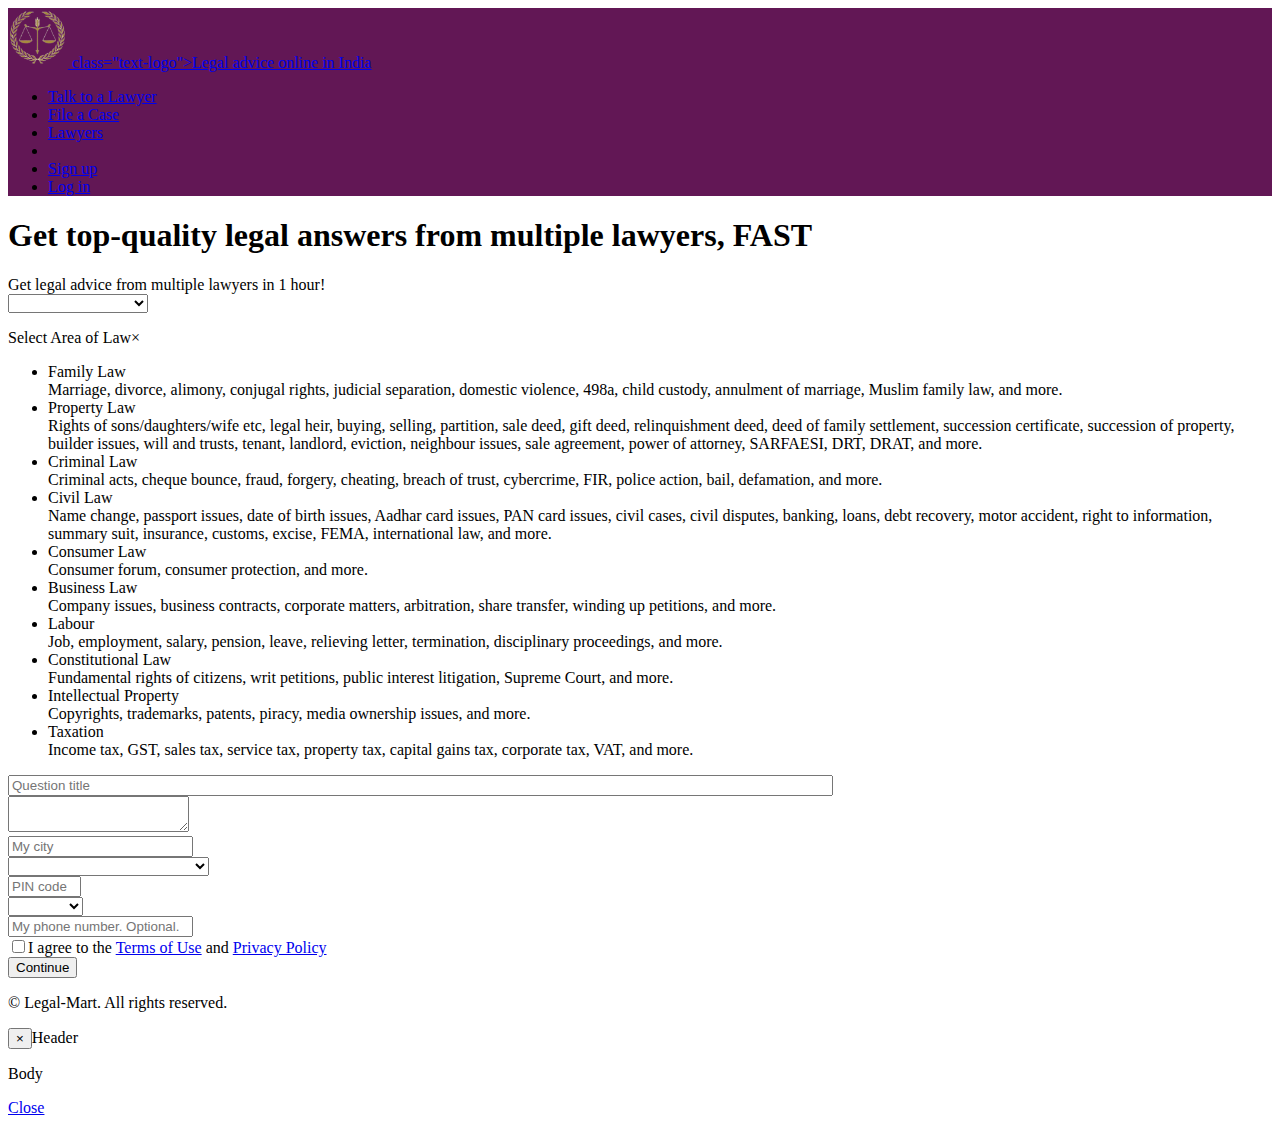
<file: sih2.0/ask-a-lawyer.html>
<!DOCTYPE html>
<html lang="en" xmlns:fb="//ogp.me/ns/fb#">

<head>
    <meta name="csrf-param" content="authenticity_token" />
    <meta name="csrf-token"
        content="LhoGb9mt+VMlHgFYDhaLZRRIJDz0bwUyVEcX1gA0S1FyvdxguZbsYhdYZ/Rr5xNoaanAfWVbiXAmG/UI6xhV2A==" />
    <meta charset="utf-8" />
    <meta content="IE=Edge,chrome=1" http-equiv="X-UA-Compatible" />
    <meta content="initial-scale=1.0, minimum-scale=1.0, maximum-scale=1.0" name="viewport" />
    <meta
        content="Ask a question on Indian law and get legal advice online from advocates and lawyers in India in 1 hour."
        name="description" />
    <title>Ask a Lawyer</title>
    <link as="image"
        href="https://www.kaanoon.com/assets/spinner-359fac98ca3ed4cbb3ca0c4fd6d43f6aa1dc12c6b3120d8df0a130b77e07903f.png"
        rel="preload" />
    <!--Le HTML5 shim, for IE6-8 support of HTML elements--><!--[if lt IE 9]><script src="//cdnjs.cloudflare.com/ajax/libs/html5shiv/3.6.1/html5shiv.js"></script><script src="//ajax.googleapis.com/ajax/libs/jquery/1.3.1/jquery.min.js" type="text/javascript"></script><script src="//ie7-js.googlecode.com/svn/version/2.1(beta4)/IE8.js"></script><![endif]-->
    <link rel="stylesheet" media="all" href="https://fonts.googleapis.com/css?family=Roboto:400,500,700"
        data-turbolinks-track="true" />
    <link rel="stylesheet" media="all" href="https://fonts.googleapis.com/css?family=Bitter:400,400italic"
        data-turbolinks-track="true" />
    <link rel="stylesheet" media="all"
        href="https://www.kaanoon.com/assets/application-be356ab3b75d8389a593c4635ffba10efe525adb6b90eee5adcf4bdc8e7d256a.css"
        async="async" />
    <script src="https://maps.google.com/maps/api/js?key=AIzaSyDYIgMo2-tmdCgCQV2aNK5gFd6uQNfCtyw"></script>
    <script src="https://pagead2.googlesyndication.com/pagead/js/adsbygoogle.js"
        data-ad-client="ca-pub-2681912536393957" async="async"></script>
    <script
        src="https://www.kaanoon.com/assets/application.1-d082a5c26a1ee94e8498bd11ec0db4b66d4dbd8ded43a37b812e058bf7ce4aef.js"></script>
    <script
        src="https://www.kaanoon.com/assets/application.2-c070b61be209b10ef49223fcd4b41262ec77ac9c4f88f01cae6a51890d8e657a.js"></script>
</head>

<body class="gray-background">
    <div class="page-wrapper">
        <div class="header-wrapper navbar-fixed-top ">
            <div class="header" style="background-color: #621755;">
                <div class="container container-wide font-null">
                    <div class="header-logo"><a class="site-logo" href="index.html"><span><img src="lpgo-removebg-preview.png" style="width: 60px; height: 60px; margin-top: 0px;"></span><span>
                                class="text-logo">Legal advice online in India</span></a></div>
                    <div class="header-menu">
                        <ul class="header-nav">
                            <li><a href="/ask-a-lawyer">Talk to a Lawyer</a></li>
                            <li><a href="/talk-to-a-lawyer">File a Case</a></li>
                            <li><a href="/lawyers">Lawyers</a></li>
                            <li></li>
                            <li><a href="page compressed n/index.html">Sign up</a></li>
                            <li><a href="Log in.html">Log in</a></li>
                        </ul>
                    </div>
                </div>
            </div>
        </div><!-- Google tag (gtag.js) -->
        <script src="https://www.googletagmanager.com/gtag/js?id=G-PR6VPDCDH8"></script>
        <script>window.dataLayer = window.dataLayer || [];
            function gtag() { dataLayer.push(arguments); }
            gtag('js', new Date());

            gtag('config', 'G-PR6VPDCDH8');</script>
        <div class="container">
            <div class="span7 page-base ask-a-lawyer-page">
                <div class="page-header">
                    <h1>Get top-quality legal answers from multiple lawyers, FAST</h1>
                </div>
                <div class="ask-subtitle">Get legal advice from multiple lawyers in 1 hour!</div>
                <form class="simple_form new_question" id="js-new-question" action="/ask-a-lawyer"
                    accept-charset="UTF-8" method="post"><input name="utf8" type="hidden" value="&#x2713;" /><input
                        type="hidden" name="authenticity_token"
                        value="jfzJbQr+15b9Qf9cd9HywY7Q4VSF+OnY9Gfaz7Qh+ZXRWxNiasXCp88HmfASIGrM8zEFFRTMZZqGOzgRXw3nHA==" />
                    <div class="control-group hidden question_id">
                        <div class="field-wrapper">
                            <div class="controls"><input class="hidden" type="hidden" name="question[id]"
                                    id="question_id" /><span class="help-block"></span></div>
                        </div>
                    </div>
                    <div class="control-group hidden question_user_device">
                        <div class="field-wrapper">
                            <div class="controls"><input value="desktop" class="hidden" type="hidden"
                                    name="question[user_device]" id="question_user_device" /><span
                                    class="help-block"></span></div>
                        </div>
                    </div>
                    <div class="control-group hidden question_interrupted_exit">
                        <div class="field-wrapper">
                            <div class="controls"><input class="hidden" type="hidden" value="false"
                                    name="question[interrupted_exit]" id="question_interrupted_exit" /><span
                                    class="help-block"></span></div>
                        </div>
                    </div>
                    <div class="control-group hidden question_from_chat">
                        <div class="field-wrapper">
                            <div class="controls"><input value="false" class="hidden" type="hidden"
                                    name="question[from_chat]" id="question_from_chat" /><span
                                    class="help-block"></span></div>
                        </div>
                    </div>
                    <div class="control-group select required question_area_of_law_id">
                        <div class="field-wrapper">
                            <div class="controls"><select data-placeholder="Area of Law"
                                    data-area-id-to-description-mapping="{&quot;1&quot;:&quot;Marriage, divorce, alimony, conjugal rights, judicial separation, domestic violence, 498a, child custody, annulment of marriage, Muslim family law, and more.&quot;,&quot;3&quot;:&quot;Rights of sons/daughters/wife etc, legal heir, buying, selling, partition, sale deed, gift deed, relinquishment deed, deed of family settlement, succession certificate, succession of property, builder issues, will and trusts, tenant, landlord, eviction, neighbour issues, sale agreement, power of attorney, SARFAESI, DRT, DRAT, and more.&quot;,&quot;2&quot;:&quot;Criminal acts, cheque bounce, fraud, forgery, cheating, breach of trust, cybercrime, FIR, police action, bail, defamation, and more.&quot;,&quot;4&quot;:&quot;Name change, passport issues, date of birth issues, Aadhar card issues, PAN card issues, civil cases, civil disputes, banking, loans, debt recovery, motor accident, right to information, summary suit, insurance, customs, excise, FEMA, international law, and more.&quot;,&quot;10&quot;:&quot;Consumer forum, consumer protection, and more.&quot;,&quot;5&quot;:&quot;Company issues, business contracts, corporate matters, arbitration, share transfer, winding up petitions, and more.&quot;,&quot;7&quot;:&quot;Job, employment, salary, pension, leave, relieving letter, termination, disciplinary proceedings, and more.&quot;,&quot;9&quot;:&quot;Fundamental rights of citizens, writ petitions, public interest litigation, Supreme Court, and more.&quot;,&quot;8&quot;:&quot;Copyrights, trademarks, patents, piracy, media ownership issues, and more.&quot;,&quot;6&quot;:&quot;Income tax, GST, sales tax, service tax, property tax, capital gains tax, corporate tax, VAT, and more.&quot;}"
                                    data-area-id-to-name-mapping="{&quot;1&quot;:&quot;family law&quot;,&quot;3&quot;:&quot;property law&quot;,&quot;2&quot;:&quot;criminal law&quot;,&quot;4&quot;:&quot;civil law&quot;,&quot;10&quot;:&quot;consumer law&quot;,&quot;5&quot;:&quot;business law&quot;,&quot;7&quot;:&quot;labour&quot;,&quot;9&quot;:&quot;constitutional law&quot;,&quot;8&quot;:&quot;intellectual property&quot;,&quot;6&quot;:&quot;taxation&quot;}"
                                    data-area-id-to-lawyers-name-mapping="{&quot;1&quot;:&quot;Family Lawyer&quot;,&quot;3&quot;:&quot;Property Lawyer&quot;,&quot;2&quot;:&quot;Criminal Lawyer&quot;,&quot;4&quot;:&quot;Civil Lawyer&quot;,&quot;10&quot;:&quot;Consumer Lawyer&quot;,&quot;5&quot;:&quot;Business Lawyer&quot;,&quot;7&quot;:&quot;Labour Lawyer&quot;,&quot;9&quot;:&quot;Constitutional Lawyer&quot;,&quot;8&quot;:&quot;Intellectual Property Lawyer&quot;,&quot;6&quot;:&quot;Tax Lawyer&quot;}"
                                    data-area-id-to-lawyers-top-list-name-mapping="{&quot;1&quot;:&quot;Family Lawyers&quot;,&quot;3&quot;:&quot;Property Lawyers&quot;,&quot;2&quot;:&quot;Criminal Lawyers&quot;,&quot;4&quot;:&quot;Civil Lawyers&quot;,&quot;10&quot;:&quot;Consumer Lawyers&quot;,&quot;5&quot;:&quot;Business Lawyers&quot;,&quot;7&quot;:&quot;Labour Lawyers&quot;,&quot;9&quot;:&quot;Constitutional Lawyers&quot;,&quot;8&quot;:&quot;Intellectual Property Lawyers&quot;,&quot;6&quot;:&quot;Tax Lawyers&quot;}"
                                    class="select required js-question-law-area" required="required"
                                    aria-required="true" name="question[area_of_law_id]" id="question_area_of_law_id">
                                    <option value=""></option>
                                    <option value="1">Family Law</option>
                                    <option value="3">Property Law</option>
                                    <option value="2">Criminal Law</option>
                                    <option value="4">Civil Law</option>
                                    <option value="10">Consumer Law</option>
                                    <option value="5">Business Law</option>
                                    <option value="7">Labour</option>
                                    <option value="9">Constitutional Law</option>
                                    <option value="8">Intellectual Property</option>
                                    <option value="6">Taxation</option>
                                </select><span class="help-block"></span></div>
                        </div>
                    </div>
                    <div class="law-area-select-mobile js-law-area-select-mobile">
                        <p class="select-header">Select Area of Law<span class="js-close mobile-close">×</span></p>
                        <div class="law-areas-collection">
                            <ul>
                                <li class="js-law-area-item" data-law-area-id="1">Family Law<br /><span
                                        class="law-area-description">Marriage, divorce, alimony, conjugal rights,
                                        judicial separation, domestic violence, 498a, child custody, annulment of
                                        marriage, Muslim family law, and more.</span></li>
                                <li class="js-law-area-item" data-law-area-id="3">Property Law<br /><span
                                        class="law-area-description">Rights of sons/daughters/wife etc, legal heir,
                                        buying, selling, partition, sale deed, gift deed, relinquishment deed, deed of
                                        family settlement, succession certificate, succession of property, builder
                                        issues, will and trusts, tenant, landlord, eviction, neighbour issues, sale
                                        agreement, power of attorney, SARFAESI, DRT, DRAT, and more.</span></li>
                                <li class="js-law-area-item" data-law-area-id="2">Criminal Law<br /><span
                                        class="law-area-description">Criminal acts, cheque bounce, fraud, forgery,
                                        cheating, breach of trust, cybercrime, FIR, police action, bail, defamation, and
                                        more.</span></li>
                                <li class="js-law-area-item" data-law-area-id="4">Civil Law<br /><span
                                        class="law-area-description">Name change, passport issues, date of birth issues,
                                        Aadhar card issues, PAN card issues, civil cases, civil disputes, banking,
                                        loans, debt recovery, motor accident, right to information, summary suit,
                                        insurance, customs, excise, FEMA, international law, and more.</span></li>
                                <li class="js-law-area-item" data-law-area-id="10">Consumer Law<br /><span
                                        class="law-area-description">Consumer forum, consumer protection, and
                                        more.</span></li>
                                <li class="js-law-area-item" data-law-area-id="5">Business Law<br /><span
                                        class="law-area-description">Company issues, business contracts, corporate
                                        matters, arbitration, share transfer, winding up petitions, and more.</span>
                                </li>
                                <li class="js-law-area-item" data-law-area-id="7">Labour<br /><span
                                        class="law-area-description">Job, employment, salary, pension, leave, relieving
                                        letter, termination, disciplinary proceedings, and more.</span></li>
                                <li class="js-law-area-item" data-law-area-id="9">Constitutional Law<br /><span
                                        class="law-area-description">Fundamental rights of citizens, writ petitions,
                                        public interest litigation, Supreme Court, and more.</span></li>
                                <li class="js-law-area-item" data-law-area-id="8">Intellectual Property<br /><span
                                        class="law-area-description">Copyrights, trademarks, patents, piracy, media
                                        ownership issues, and more.</span></li>
                                <li class="js-law-area-item" data-law-area-id="6">Taxation<br /><span
                                        class="law-area-description">Income tax, GST, sales tax, service tax, property
                                        tax, capital gains tax, corporate tax, VAT, and more.</span></li>
                            </ul>
                        </div>
                    </div>
                    <div class="control-group string required question_title">
                        <div class="field-wrapper">
                            <div class="controls"><input class="string required large js-question-title" maxlength="100"
                                    required="required" aria-required="true" placeholder="Question title" size="100"
                                    type="text" name="question[title]" id="question_title" /><span
                                    class="help-block"></span></div>
                        </div>
                    </div>
                    <div class="control-group text required question_description">
                        <div class="field-wrapper">
                            <div class="controls"><textarea class="text required js-question-description large"
                                    data-maxlength="3000" required="required" aria-required="true"
                                    placeholder="Type your question here." name="question[description]"
                                    id="question_description">
    </textarea><span class="help-block"></span></div>
                        </div>
                    </div>
                    <div class="chars-remaining-container">
                        <div class="chars-remaining" id="js-chars-remaining"></div>
                    </div>
                    <div class="control-group string optional question_city">
                        <div class="field-wrapper">
                            <div class="controls"><input class="string optional" placeholder="My city" type="text"
                                    name="question[city]" id="question_city" /><span class="help-block"></span></div>
                        </div>
                    </div>
                    <div class="control-group select optional question_state_id">
                        <div class="field-wrapper">
                            <div class="controls"><select data-placeholder="My state" class="select optional"
                                    name="question[state_id]" id="question_state_id">
                                    <option value=""></option>
                                    <option value="56">Andaman and Nicobar Islands</option>
                                    <option value="6">Andhra Pradesh</option>
                                    <option value="17">Arunachal Pradesh</option>
                                    <option value="1">Assam</option>
                                    <option value="18">Bihar</option>
                                    <option value="29">Chandigarh</option>
                                    <option value="11">Chhattisgarh</option>
                                    <option value="21">Dadra and Nagar Haveli</option>
                                    <option value="30">Daman and Diu</option>
                                    <option value="28">Delhi</option>
                                    <option value="15">Goa</option>
                                    <option value="5">Gujarat</option>
                                    <option value="26">Haryana</option>
                                    <option value="25">Himachal Pradesh</option>
                                    <option value="42">Jammu and Kashmir</option>
                                    <option value="20">Jharkhand</option>
                                    <option value="7">Karnataka</option>
                                    <option value="8">Kerala</option>
                                    <option value="19">Lakshadweep</option>
                                    <option value="27">Madhya Pradesh</option>
                                    <option value="3">Maharashtra</option>
                                    <option value="34">Manipur</option>
                                    <option value="36">Meghalaya</option>
                                    <option value="13">Mizoram</option>
                                    <option value="32">Nagaland</option>
                                    <option value="22">Odisha</option>
                                    <option value="37">Puducherry</option>
                                    <option value="12">Punjab</option>
                                    <option value="14">Rajasthan</option>
                                    <option value="33">Sikkim</option>
                                    <option value="23">Tamil Nadu</option>
                                    <option value="55">Telangana</option>
                                    <option value="10">Tripura</option>
                                    <option value="4">Uttar Pradesh</option>
                                    <option value="16">Uttarakhand</option>
                                    <option value="9">West Bengal</option>
                                </select><span class="help-block"></span></div>
                        </div>
                    </div>
                    <div class="control-group tel optional question_pin_code">
                        <div class="field-wrapper">
                            <div class="controls"><input placeholder="PIN code" maxlength="6"
                                    class="string tel optional" type="tel" size="6" name="question[pin_code]"
                                    id="question_pin_code" /><span class="help-block"></span></div>
                        </div>
                    </div>
                    <div class="control-group select optional question_religion js-question-religion-wrapper">
                        <div class="field-wrapper">
                            <div class="controls"><select data-placeholder="Religion" data-areas-of-law-id="[1,2,3]"
                                    class="select optional js-question-religion" name="question[religion_id]"
                                    id="question_religion_id">
                                    <option value=""></option>
                                    <option value="1">Hindu</option>
                                    <option value="2">Muslim</option>
                                    <option value="3">Christian</option>
                                    <option value="4">Sikh</option>
                                    <option value="5">Buddhist</option>
                                    <option value="6">Other</option>
                                </select><span class="help-block"></span></div>
                        </div>
                    </div>
                    <div class="control-group tel optional question_phone">
                        <div class="field-wrapper">
                            <div class="controls"><input class="string tel optional"
                                    placeholder="My phone number. Optional." type="tel" name="question[phone]"
                                    id="question_phone" /><span class="help-block"></span></div>
                        </div>
                    </div>
                    <div class="control-group boolean optional question_tos_agreement">
                        <div class="controls"><input value="0" type="hidden" name="question[tos_agreement]" /><label
                                class="boolean optional control-label checkbox" for="question_tos_agreement"><input
                                    class="boolean optional" type="checkbox" value="1" name="question[tos_agreement]"
                                    id="question_tos_agreement" />I agree to the <a target="_blank" href="/terms">Terms
                                    of Use</a> and <a target="_blank" href="/privacy">Privacy Policy</a></label></div>
                    </div><input type="submit" name="commit" value="Continue"
                        class="btn btn-primary btn btn-danger btn-large" data-disable-with="Continue" />
                </form>
            </div>
        </div>
        <form class="modal hide fade survey-modal js-survey-question-form" id="question-modal" aria-hidden="true"
            aria-labelledby="question-modal-label" role="dialog" tabindex="-1"
            data-next-question-url="/survey/switch/next" data-previous-question-url="/survey/switch/previous"
            data-fire-modal-url="/survey/fire_modal" action="/survey/answers" accept-charset="UTF-8" method="post">
            <input name="utf8" type="hidden" value="&#x2713;" /><input type="hidden" name="_method" value="put" /><input
                type="hidden" name="authenticity_token"
                value="tSIU4sWS6kcYe/MaMkC/E6fuv2LP8UjcacufIqBbANPphc7tpan/dio9lbZXsSce2g9bI17FxJ4bl338S3ceWg==" />
            <div class="js-question-modal modal-container"></div>
        </form>
        <div class="js-sticky-icon-container"></div>
        <div class="footer-wrapper">
            <div class="footer footer-bottom minimized">
                <div class="container container-wide">
                    <p>© Legal-Mart. All rights reserved.</p>
                </div>
            </div>
        </div>
    </div>
    <div class="off-canvas"></div>
    <div class="dialogs"></div>
    <div aria-hidden="true" class="modal hide fade" id="general-dialog" role="dialog" tabindex="-1">
        <div class="modal-header"><button aria-hidden="true" class="close" data-dismiss="modal"
                type="button">&times</button><span>Header</span></div>
        <div class="modal-body">
            <p>Body</p>
        </div>
        <div class="modal-footer"><a aria-hidden="true" class="btn" data-dismiss="modal" href="#">Close </a></div>
    </div>
</body>

</html>
</file>
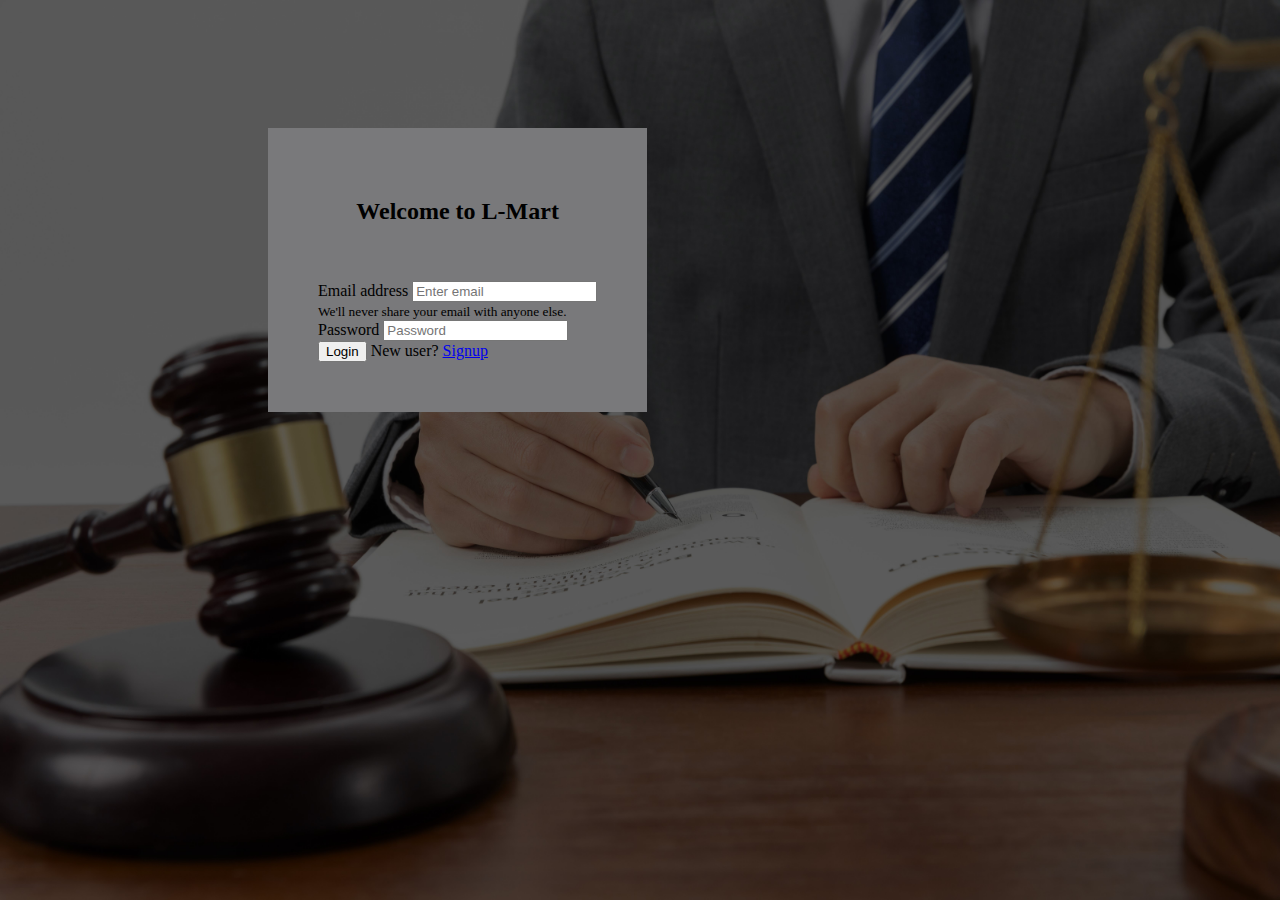
<file: sih2.0/Log in.html>
<!DOCTYPE html>
<html lang="en">
<head>
    <meta charset="UTF-8">
    <meta name="viewport" content="width=device-width, initial-scale=1.0">
    <title>Document</title>
    <link rel="stylesheet" href="https://cdn.jsdelivr.net/npm/bootstrap@4.1.3/dist/css/bootstrap.min.css" integrity="sha384-MCw98/SFnGE8fJT3GXwEOngsV7Zt27NXFoaoApmYm81iuXoPkFOJwJ8ERdknLPMO" crossorigin="anonymous">
    <script src="https://code.jquery.com/jquery-3.3.1.slim.min.js" integrity="sha384-q8i/X+965DzO0rT7abK41JStQIAqVgRVzpbzo5smXKp4YfRvH+8abtTE1Pi6jizo" crossorigin="anonymous"></script>
<script src="https://cdn.jsdelivr.net/npm/popper.js@1.14.3/dist/umd/popper.min.js" integrity="sha384-ZMP7rVo3mIykV+2+9J3UJ46jBk0WLaUAdn689aCwoqbBJiSnjAK/l8WvCWPIPm49" crossorigin="anonymous"></script>
<script src="https://cdn.jsdelivr.net/npm/bootstrap@4.1.3/dist/js/bootstrap.min.js" integrity="sha384-ChfqqxuZUCnJSK3+MXmPNIyE6ZbWh2IMqE241rYiqJxyMiZ6OW/JmZQ5stwEULTy" crossorigin="anonymous"></script>
<link rel = "stylesheet" href="pages.css">
</head>
<body style="  background-image: url('bg-imgsignup.jpg');
background-repeat: no-repeat;
background-attachment: fixed;
background-size: 100% 100%;">
    <!-- <nav class="navbar navbar-expand-lg navbar-light bg-light">
        <a class="navbar-brand" href="#"></a>
        </button>
      
      </nav> -->
    <!------------------------------------------------------------------ -->
    <div class = "container"  >
    <form class = "container1"style = "background-color: #79797b ;" >
        <div>
        <div class="form-group">
            <div class="heading"><h2>Welcome to L-Mart</h2></div><br><br>
          <label for="exampleInputEmail1">Email address</label>
          <input type="email" class="form-control" id="exampleInputEmail1" aria-describedby="emailHelp" placeholder="Enter email"><br>
          <small id="emailHelp" class="form-text text-muted">We'll never share your email with anyone else.</small>
        </div>
        <div class="form-group">
          <label for="exampleInputPassword1">Password</label>
          <input type="password" class="form-control" id="exampleInputPassword1" placeholder="Password">
        </div>
       
        <button type="submit" class="btn btn-primary">Login</button>
        <!-- <div class="form-group form-check"> -->
            <!-- <input type="checkbox" class="form-check-input" id="exampleCheck1"> -->
        <label class="form-check-label" for="exampleCheck1">New user? <a href="page compressed n/index.html">Signup</a></label>
          <!-- </div> -->
        </div>
      </form>
    </div>
</body>
</html>
</file>
<file: sih2.0/pages.css>
.container{
   position:fixed; 
     margin-left: 140px;
    /* margin-bottom: 500px; */
     /* padding: 300px;  */
     /* margin: 20px 20px;  */
     
     padding: 120px;

}
.container1{
    background-color: rgb(246, 234, 220);
    padding: 50px;
}
.navbar-brand{
   margin-left: 40%;
}

.heading{
   display: flex;
   justify-content: center;
}
</file>
